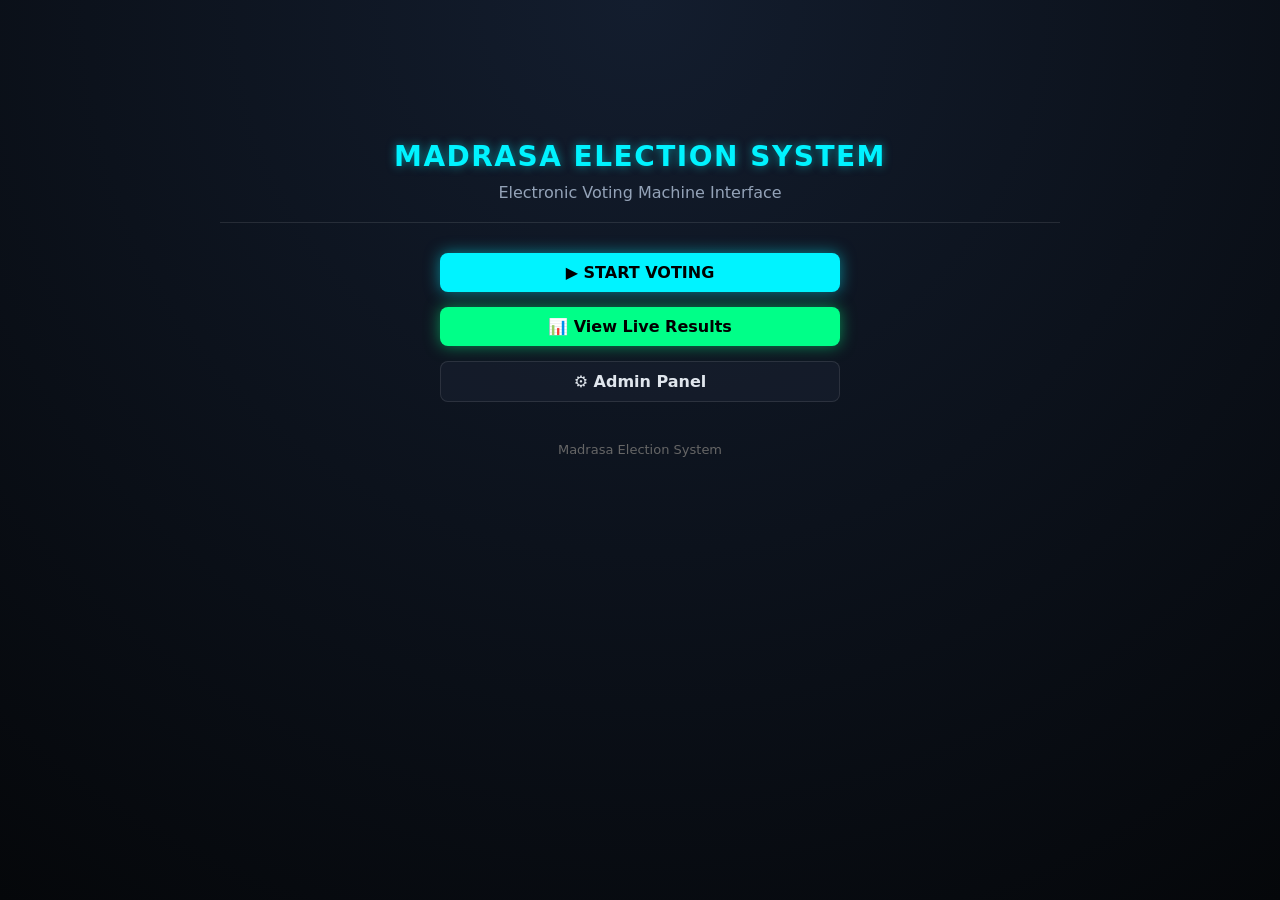
<file: index.html>
<!DOCTYPE html>
<html lang="en">
<head>
    <meta charset="UTF-8">
    <meta name="viewport" content="width=device-width, initial-scale=1.0">
    <title>Madrasah Election EVM System</title>
    <link rel="stylesheet" href="style.css">
</head>
<body>
    <div class="container" style="text-align: center; margin-top: 10vh;">
        <div class="header">
            <h1>Madrasa Election System</h1>
            <p style="color: var(--text-secondary); margin-top: 10px;">Electronic Voting Machine Interface</p>
        </div>
        
        <div class="home-menu">
            <a href="vote.html" class="btn btn-primary" style="text-transform: uppercase;">▶ Start Voting</a>
            <a href="result.html" class="btn btn-success">📊 View Live Results</a>
            <a href="admin.html" class="btn">⚙️ Admin Panel</a>
            <!-- <button onclick="toggleFullScreen()" class="btn" style="margin-top: 20px;">🔲 Toggle Kiosk Mode</button> -->
        </div>
        
        <div style="margin-top: 40px; color: #666; font-size: 13px;">
            Madrasa Election System
        </div>
    </div>

    <script src="script.js"></script>
</body>
</html>
</file>
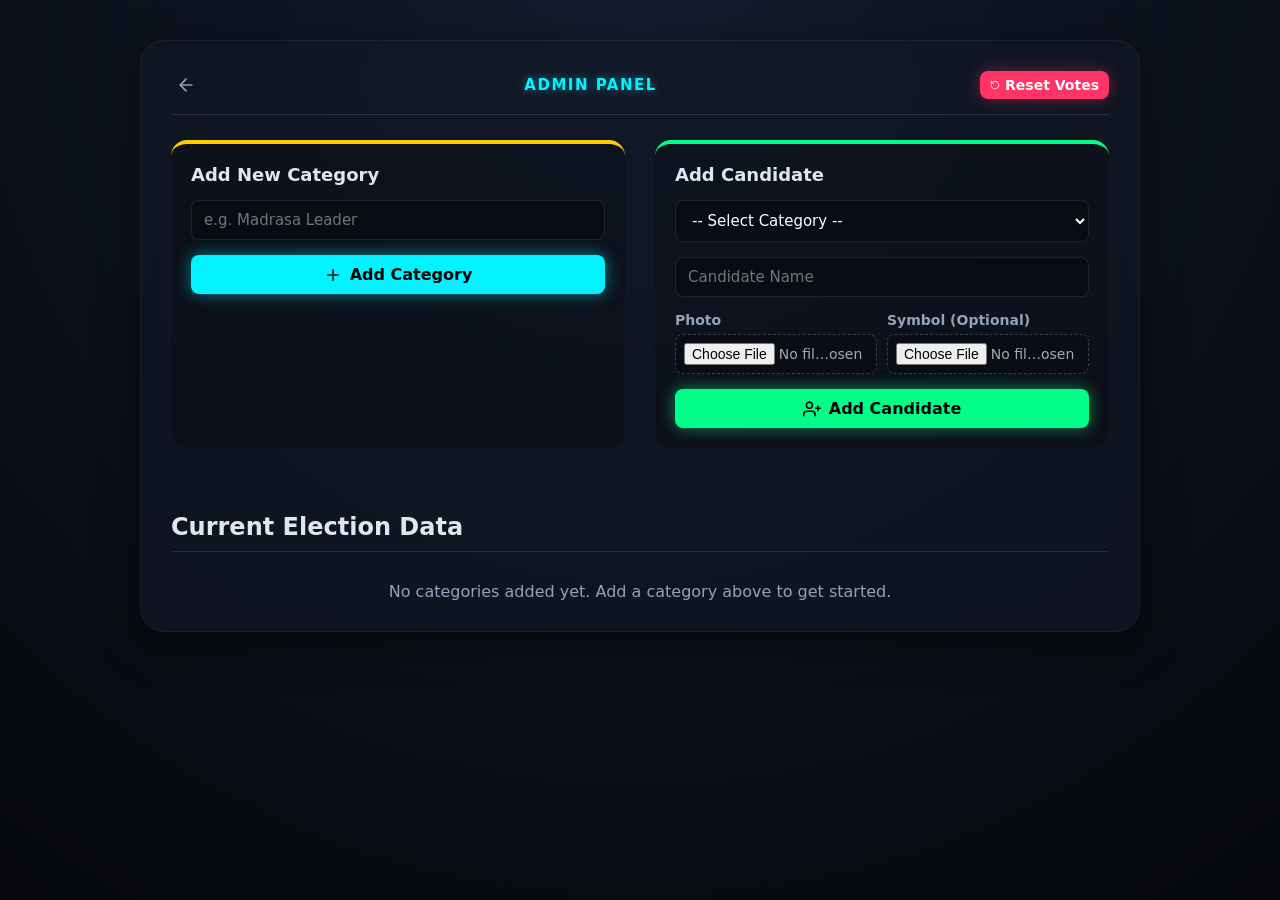
<file: admin.html>
<!DOCTYPE html>
<html lang="en">

<head>
    <meta charset="UTF-8">
    <meta name="viewport" content="width=device-width, initial-scale=1.0">
    <title>Admin Panel - Madrasah Election System</title>
    <link rel="stylesheet" href="style.css">
    <style>
        .admin-data-card {
            background: rgba(20, 25, 35, 0.4);
            border-radius: var(--radius-md);
            padding: 20px;
            margin-bottom: 25px;
            border: 1px solid rgba(255,255,255,0.05);
            border-top: 4px solid var(--primary-accent);
        }
        .admin-data-card .position-title {
            padding-bottom: 10px;
        }
        .action-btns {
            display: flex;
            gap: 8px;
        }
    </style>
</head>

<body>
    <div class="container glass-panel" style="max-width: 1000px;">
        <div class="top-bar">
            <a href="index.html" class="back-btn">
                <svg width="30" height="20" viewBox="0 0 24 24" fill="none" stroke="currentColor" stroke-width="2" stroke-linecap="round" stroke-linejoin="round"><path d="M19 12H5M12 19l-7-7 7-7"/></svg>
               
            </a>
            <h1 style="margin: 0; font-size: 15px;">Admin Panel</h1>
            <button onclick="resetAllVotes()" class="btn btn-danger btn-sm" style="display:flex; align-items:center; gap:5px;">
                <svg width="10" height="10" viewBox="0 0 24 24" fill="none" stroke="currentColor" stroke-width="2" stroke-linecap="round" stroke-linejoin="round"><path d="M3 12a9 9 0 1 0 9-9 9.75 9.75 0 0 0-6.74 2.74L3 8"/><path d="M3 3v5h5"/></svg>
                Reset Votes
            </button>
        </div>

        <div style="display: grid; grid-template-columns: 1fr 1fr; gap: 30px;">
            <!-- Add Position Form -->
            <div class="position-card" style="border-left: none; border-top: 4px solid var(--warning); background:rgba(0,0,0,0.2);">
                <h2 style="font-size: 18px; margin-bottom: 15px;">Add New Category</h2>
                <div class="form-group">
                    <input type="text" id="posTitle" class="form-control" placeholder="e.g. Madrasa Leader">
                </div>
                <button onclick="addPosition()" class="btn btn-primary" style="width: 100%;">
                    <svg width="18" height="18" viewBox="0 0 24 24" fill="none" stroke="currentColor" stroke-width="2" stroke-linecap="round" stroke-linejoin="round"><line x1="12" y1="5" x2="12" y2="19"></line><line x1="5" y1="12" x2="19" y2="12"></line></svg>
                    Add Category
                </button>
            </div>

            <!-- Add Candidate Form -->
            <div class="position-card" style="border-left: none; border-top: 4px solid var(--success); background:rgba(0,0,0,0.2);">
                <h2 style="font-size: 18px; margin-bottom: 15px;">Add Candidate</h2>
                <div class="form-group">
                    <select id="candPosition" class="form-select"></select>
                </div>
                <div class="form-group">
                    <input type="text" id="candName" class="form-control" placeholder="Candidate Name">
                </div>
                <div style="display: grid; grid-template-columns: 1fr 1fr; gap: 10px;">
                    <div class="form-group text-secondary" style="font-size: 12px;">
                        <label>Photo</label>
                        <input type="file" id="candPhoto" class="file-input" accept="image/*">
                    </div>
                    <div class="form-group text-secondary" style="font-size: 12px;">
                        <label>Symbol (Optional)</label>
                        <input type="file" id="candSymbol" class="file-input" accept="image/*">
                    </div>
                </div>
                <button onclick="addCandidate()" class="btn btn-success" style="width: 100%;">
                    <svg width="18" height="18" viewBox="0 0 24 24" fill="none" stroke="currentColor" stroke-width="2" stroke-linecap="round" stroke-linejoin="round"><path d="M16 21v-2a4 4 0 0 0-4-4H5a4 4 0 0 0-4 4v2"></path><circle cx="8.5" cy="7" r="4"></circle><line x1="20" y1="8" x2="20" y2="14"></line><line x1="23" y1="11" x2="17" y2="11"></line></svg>
                    Add Candidate
                </button>
            </div>
        </div>

        <div class="header" style="margin-top: 40px; text-align: left; padding-bottom: 10px;">
            <h2>Current Election Data</h2>
        </div>

        <div id="dataView"></div>
    </div>

    <!-- Modals -->
    <!-- Edit Category Modal -->
    <div id="editPosModal" class="modal-overlay">
        <div class="glass-card modal-content">
            <div class="modal-header">Edit Category</div>
            <input type="hidden" id="editPosId">
            <div class="form-group">
                <label>Category Title</label>
                <input type="text" id="editPosTitle" class="form-control">
            </div>
            <div class="modal-actions">
                <button class="btn" onclick="closeEditPosModal()">Cancel</button>
                <button class="btn btn-primary" onclick="saveEditPos()">Save Changes</button>
            </div>
        </div>
    </div>

    <!-- Edit Candidate Modal -->
    <div id="editCandModal" class="modal-overlay">
        <div class="glass-card modal-content">
            <div class="modal-header">Edit Candidate</div>
            <input type="hidden" id="editCandPosId">
            <input type="hidden" id="editCandId">
            <div class="form-group">
                <label>Candidate Name</label>
                <input type="text" id="editCandName" class="form-control">
            </div>
            <div class="form-group">
                <label>Update Photo (Leave empty to keep current)</label>
                <input type="file" id="editCandPhoto" class="file-input" accept="image/*">
            </div>
            <div class="form-group">
                <label>Update Symbol (Leave empty to keep current)</label>
                <input type="file" id="editCandSymbol" class="file-input" accept="image/*">
            </div>
            <div class="modal-actions">
                <button class="btn" onclick="closeEditCandModal()">Cancel</button>
                <button class="btn btn-primary" onclick="saveEditCand()" id="saveCandBtn">Save Changes</button>
            </div>
        </div>
    </div>

    <script src="script.js"></script>
    <script>
        // Admin UI Scripts
        function loadAdminUI() {
            const data = db.getData();

            // Populate Dropdown
            const select = document.getElementById('candPosition');
            select.innerHTML = '<option value="">-- Select Category --</option>';
            data.positions.forEach(pos => {
                select.innerHTML += `<option value="${pos.id}">${pos.title}</option>`;
            });

            // Render Data View
            const dataView = document.getElementById('dataView');
            dataView.innerHTML = '';

            if (data.positions.length === 0) {
                dataView.innerHTML = '<p style="color: var(--text-secondary); text-align: center; margin-top: 20px;">No categories added yet. Add a category above to get started.</p>';
            }

            data.positions.forEach(pos => {
                let html = `
                <div class="admin-data-card">
                    <div class="position-title">
                        <span><b style="color: var(--warning);">[Cat]</b> ${pos.title}</span>
                        <div class="action-btns">
                            <button onclick="openEditPosModal('${pos.id}', '${pos.title.replace(/'/g, "\\'")}')" title="Edit" class="btn-icon edit-icon">
                                <svg width="16" height="16" viewBox="0 0 24 24" fill="none" stroke="currentColor" stroke-width="2" stroke-linecap="round" stroke-linejoin="round"><path d="M11 4H4a2 2 0 0 0-2 2v14a2 2 0 0 0 2 2h14a2 2 0 0 0 2-2v-7"></path><path d="M18.5 2.5a2.121 2.121 0 0 1 3 3L12 15l-4 1 1-4 9.5-9.5z"></path></svg>
                            </button>
                            <button onclick="deletePosition('${pos.id}')" title="Delete" class="btn-icon del-icon">
                                <svg width="16" height="16" viewBox="0 0 24 24" fill="none" stroke="currentColor" stroke-width="2" stroke-linecap="round" stroke-linejoin="round"><polyline points="3 6 5 6 21 6"></polyline><path d="M19 6v14a2 2 0 0 1-2 2H7a2 2 0 0 1-2-2V6m3 0V4a2 2 0 0 1 2-2h4a2 2 0 0 1 2 2v2"></path></svg>
                            </button>
                        </div>
                    </div>
                    <div class="candidate-list">`;

                if (pos.candidates.length === 0) {
                    html += `<p style="color: #666; font-style: italic; font-size: 14px; margin-top: 10px;">No candidates added to this category.</p>`;
                } else {
                    pos.candidates.forEach(cand => {
                        html += `
                        <div class="candidate-row" style="padding: 8px 12px;">
                            <div style="width: 40px; height: 40px; border-radius: 50%; overflow: hidden; flex-shrink: 0; background: #333;">
                                ${cand.photo ? `<img src="${cand.photo}" style="width: 100%; height: 100%; object-fit: cover; object-position: center;">` : ``}
                            </div>
                            <div class="candidate-info" style="padding: 0 10px;">
                                <div style="font-size: 16px; font-weight: bold;">${cand.name}</div>
                                <div style="font-size: 12px; color: var(--text-secondary);">Votes: <span style="color: var(--success); font-weight: bold;">${cand.votes}</span></div>
                            </div>
                            <div class="action-btns">
                                <button onclick="openEditCandModal('${pos.id}', '${cand.id}', '${cand.name.replace(/'/g, "\\'")}')" title="Edit Candidate" class="btn-icon edit-icon">
                                    <svg width="14" height="14" viewBox="0 0 24 24" fill="none" stroke="currentColor" stroke-width="2" stroke-linecap="round" stroke-linejoin="round"><path d="M11 4H4a2 2 0 0 0-2 2v14a2 2 0 0 0 2 2h14a2 2 0 0 0 2-2v-7"></path><path d="M18.5 2.5a2.121 2.121 0 0 1 3 3L12 15l-4 1 1-4 9.5-9.5z"></path></svg>
                                </button>
                                <button onclick="deleteCandidate('${pos.id}', '${cand.id}')" title="Delete Candidate" class="btn-icon del-icon">
                                    <svg width="14" height="14" viewBox="0 0 24 24" fill="none" stroke="currentColor" stroke-width="2" stroke-linecap="round" stroke-linejoin="round"><polyline points="3 6 5 6 21 6"></polyline><path d="M19 6v14a2 2 0 0 1-2 2H7a2 2 0 0 1-2-2V6m3 0V4a2 2 0 0 1 2-2h4a2 2 0 0 1 2 2v2"></path></svg>
                                </button>
                            </div>
                        </div>`;
                    });
                }

                html += `</div></div>`;
                dataView.innerHTML += html;
            });
        }

        // Add
        function addPosition() {
            const input = document.getElementById('posTitle');
            const title = input.value.trim();
            if (!title) return alert("Enter a category title!");

            const data = db.getData();
            data.positions.push({
                id: db.generateId(),
                title: title,
                candidates: []
            });

            db.saveData(data);
            input.value = '';
            loadAdminUI();
        }

        async function addCandidate() {
            const posId = document.getElementById('candPosition').value;
            const name = document.getElementById('candName').value.trim();
            const photoInput = document.getElementById('candPhoto');
            const symbolInput = document.getElementById('candSymbol');

            if (!posId) return alert("Please select a category first!");
            if (!name) return alert("Please enter the candidate's name!");

            try {
                const photoBtn = document.querySelector('button[onclick="addCandidate()"]');
                photoBtn.innerHTML = "Processing...";
                photoBtn.disabled = true;

                const photo = photoInput.files.length > 0 ? await fileToBase64(photoInput.files[0]) : "";
                const symbol = symbolInput.files.length > 0 ? await fileToBase64(symbolInput.files[0]) : "";

                const data = db.getData();
                const pos = data.positions.find(p => p.id === posId);

                if (pos) {
                    pos.candidates.push({
                        id: db.generateId(),
                        name: name,
                        photo: photo,
                        symbol: symbol,
                        votes: 0
                    });
                    db.saveData(data);

                    // Reset Form
                    document.getElementById('candPosition').value = '';
                    document.getElementById('candName').value = '';
                    photoInput.value = '';
                    symbolInput.value = '';
                    loadAdminUI();
                }

                photoBtn.innerHTML = "Add Candidate";
                photoBtn.disabled = false;
            } catch (e) {
                console.error("Error base64 image conversion", e);
                alert("Failed to process image file. Ensure it is a valid image.");
                const photoBtn = document.querySelector('button[onclick="addCandidate()"]');
                photoBtn.innerHTML = "Add Candidate";
                photoBtn.disabled = false;
            }
        }

        // Edit Position
        function openEditPosModal(id, currentTitle) {
            document.getElementById('editPosId').value = id;
            document.getElementById('editPosTitle').value = currentTitle;
            document.getElementById('editPosModal').classList.add('active');
        }
        function closeEditPosModal() {
            document.getElementById('editPosModal').classList.remove('active');
        }
        function saveEditPos() {
            const id = document.getElementById('editPosId').value;
            const newTitle = document.getElementById('editPosTitle').value.trim();
            if(!newTitle) return alert("Title cannot be empty");

            const data = db.getData();
            const pos = data.positions.find(p => p.id === id);
            if(pos) {
                pos.title = newTitle;
                db.saveData(data);
                loadAdminUI();
                closeEditPosModal();
            }
        }

        // Edit Candidate
        function openEditCandModal(posId, candId, currentName) {
            document.getElementById('editCandPosId').value = posId;
            document.getElementById('editCandId').value = candId;
            document.getElementById('editCandName').value = currentName;
            document.getElementById('editCandPhoto').value = '';
            document.getElementById('editCandSymbol').value = '';
            document.getElementById('editCandModal').classList.add('active');
        }
        function closeEditCandModal() {
            document.getElementById('editCandModal').classList.remove('active');
        }
        async function saveEditCand() {
            const posId = document.getElementById('editCandPosId').value;
            const candId = document.getElementById('editCandId').value;
            const newName = document.getElementById('editCandName').value.trim();
            const photoInput = document.getElementById('editCandPhoto');
            const symbolInput = document.getElementById('editCandSymbol');

            if(!newName) return alert("Candidate Name cannot be empty");

            try {
                const btn = document.getElementById('saveCandBtn');
                btn.innerText = "Saving...";
                btn.disabled = true;

                const data = db.getData();
                const pos = data.positions.find(p => p.id === posId);
                const cand = pos ? pos.candidates.find(c => c.id === candId) : null;

                if (cand) {
                    cand.name = newName;
                    if(photoInput.files.length > 0) {
                        cand.photo = await fileToBase64(photoInput.files[0]);
                    }
                    if(symbolInput.files.length > 0) {
                        cand.symbol = await fileToBase64(symbolInput.files[0]);
                    }
                    db.saveData(data);
                    loadAdminUI();
                    closeEditCandModal();
                }

                btn.innerText = "Save Changes";
                btn.disabled = false;
            } catch (e) {
                console.error("Error", e);
                alert("Failed to process images.");
                const btn = document.getElementById('saveCandBtn');
                btn.innerText = "Save Changes";
                btn.disabled = false;
            }
        }

        // Deletes
        function deletePosition(posId) {
            if (!confirm("Are you sure you want to completely delete this category and all its candidates?")) return;
            const data = db.getData();
            data.positions = data.positions.filter(p => p.id !== posId);
            db.saveData(data);
            loadAdminUI();
        }

        function deleteCandidate(posId, candId) {
            if (!confirm("Remove this candidate?")) return;
            const data = db.getData();
            const pos = data.positions.find(p => p.id === posId);
            if (pos) {
                pos.candidates = pos.candidates.filter(c => c.id !== candId);
                db.saveData(data);
                loadAdminUI();
            }
        }

        function resetAllVotes() {
            if (!confirm("⚠️ WARNING: This will reset ALL votes to ZERO! Are you absolutely sure?")) return;
            const data = db.getData();
            let count = 0;
            data.positions.forEach(pos => {
                pos.candidates.forEach(cand => {
                    cand.votes = 0;
                    count++;
                });
            });
            db.saveData(data);
            alert(`Successfully reset votes for ${count} candidates.`);
            loadAdminUI();
        }

        // Add responsiveness to grid layout via CSS injected dynamically
        const style = document.createElement('style');
        style.innerHTML = `
            @media (max-width: 768px) {
                .container > div[style*="grid-template-columns: 1fr 1fr;"] {
                    grid-template-columns: 1fr !important;
                }
            }
        `;
        document.head.appendChild(style);

        // Init
        document.addEventListener('DOMContentLoaded', loadAdminUI);
    </script>
</body>

</html>
</file>
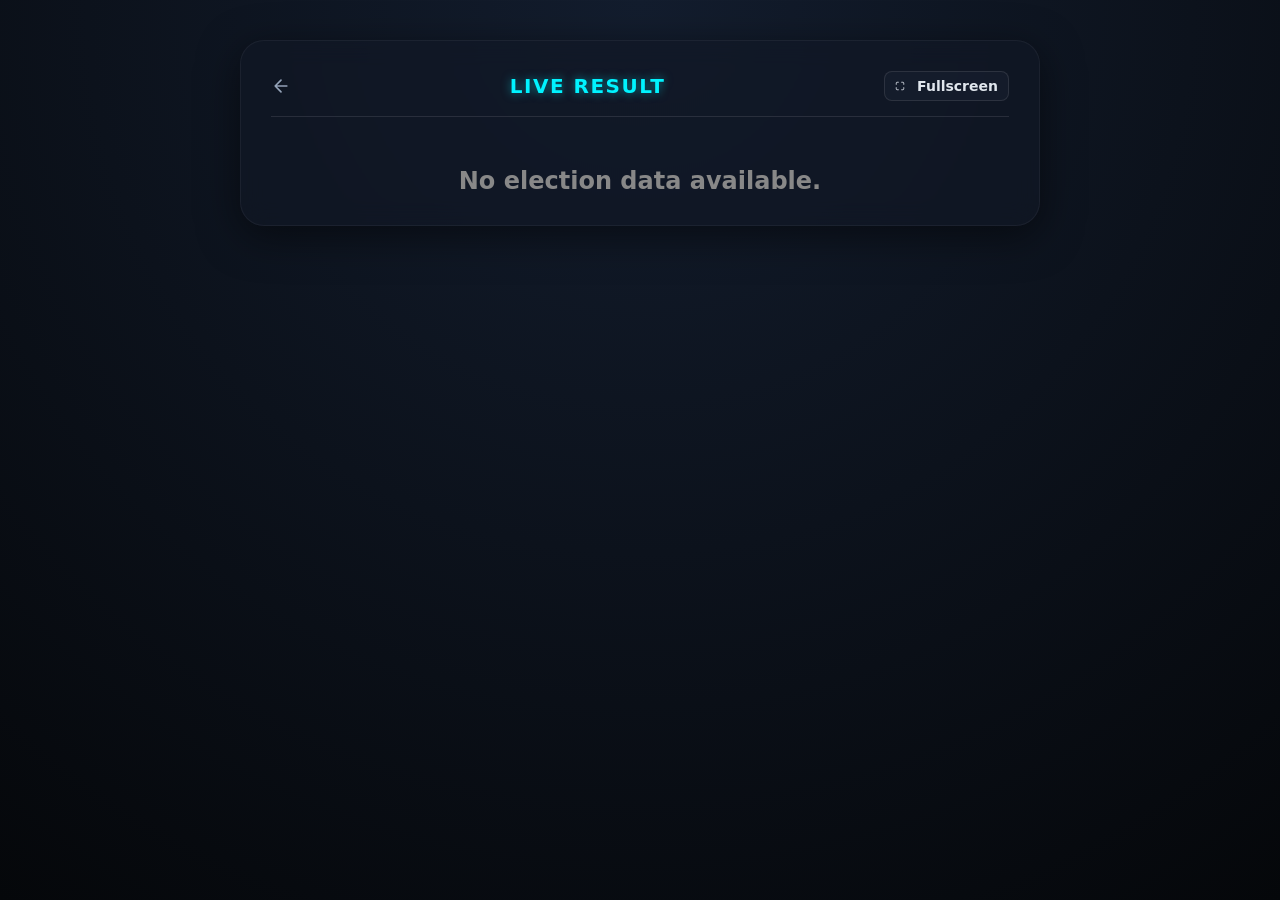
<file: result.html>
<!DOCTYPE html>
<html lang="en">

<head>
    <meta charset="UTF-8">
    <meta name="viewport" content="width=device-width, initial-scale=1.0">
    <title>Live Election Results</title>
    <link rel="stylesheet" href="style.css">
</head>

<body>
    <div class="container glass-panel" style="max-width: 800px;">
        <div class="top-bar">
            <a href="index.html" class="back-btn">
                <svg width="20" height="20" viewBox="0 0 24 24" fill="none" stroke="currentColor" stroke-width="2" stroke-linecap="round" stroke-linejoin="round"><path d="M19 12H5M12 19l-7-7 7-7"/></svg>
                
            </a>
            <h1 style="margin: 0; font-size: 20px;"> LIVE RESULT</h1>
            <button onclick="toggleFullScreen()" class="btn btn-sm">
                 <svg width="10" height="10" viewBox="0 0 24 24" fill="none" stroke="currentColor" stroke-width="2" stroke-linecap="round" stroke-linejoin="round" style="margin-right:4px;"><path d="M8 3H5a2 2 0 0 0-2 2v3m18 0V5a2 2 0 0 0-2-2h-3m0 18h3a2 2 0 0 0 2-2v-3M3 16v3a2 2 0 0 0 2 2h3"/></svg>
                Fullscreen
            </button>
        </div>

        <div id="resultsContainer">
            <!-- Results rendered here -->
        </div>
    </div>

    <script src="script.js"></script>
    <script>
        function loadResults() {
            const data = db.getData();
            const container = document.getElementById('resultsContainer');

            if (data.positions.length === 0) {
                container.innerHTML = '<div style="text-align:center; color:#888; margin-top: 50px;"><h2>No election data available.</h2></div>';
                return;
            }

            let html = '';

            data.positions.forEach(pos => {
                const maxVotes = pos.candidates.length > 0 ? Math.max(...pos.candidates.map(c => c.votes)) : 0;
                const totalVotes = pos.candidates.reduce((sum, c) => sum + c.votes, 0);

                html += `
                <div class="result-card glass-card">
                    <div class="position-title">
                        <span>${pos.title}</span>
                        ${totalVotes > 0 ? `<span class="winner-badge" style="margin:0;">🏆 Top Leading: ${pos.candidates.find(c => c.votes === maxVotes)?.name || 'Tie'}</span>` : ''}
                    </div>
                `;

                if (pos.candidates.length === 0) {
                    html += `<p style="color: #666; text-align: center;">No candidates.</p>`;
                } else {
                    // Sort candidates by votes (descending)
                    const sortedCandidates = [...pos.candidates].sort((a, b) => b.votes - a.votes);

                    sortedCandidates.forEach(cand => {
                        const isWinner = totalVotes > 0 && cand.votes === maxVotes;
                        const percentage = totalVotes > 0 ? ((cand.votes / totalVotes) * 100).toFixed(1) : 0;

                        html += `
                        <div class="result-candidate-row ${isWinner ? 'is-winner' : ''}">
                            <div class="result-avatar">
                                ${cand.photo ? `<img src="${cand.photo}" class="result-avatar-img">` : ``}
                            </div>
                            <div class="result-candidate-info">
                                <div style="display: flex; justify-content: space-between; align-items: baseline;">
                                    <div style="font-size: 18px; font-weight: bold;">
                                        ${cand.name}
                                        ${isWinner ? '<span class="winner-badge">🏆 Leading</span>' : ''}
                                    </div>
                                    <div style="font-size: 14px; color: var(--text-secondary);">${percentage}%</div>
                                </div>
                                <div class="progress-track">
                                    <div class="progress-fill ${isWinner ? 'winner' : ''}" style="width: ${percentage}%"></div>
                                </div>
                            </div>
                            <div class="vote-count">
                                ${cand.votes}
                            </div>
                        </div>
                        `;
                    });
                }

                html += `</div>`;
            });

            container.innerHTML = html;
        }

        // Initial Load
        document.addEventListener('DOMContentLoaded', () => {
            loadResults();
            // Auto-refresh every 1 second
            setInterval(loadResults, 1000);
        });
    </script>
</body>

</html>
</file>
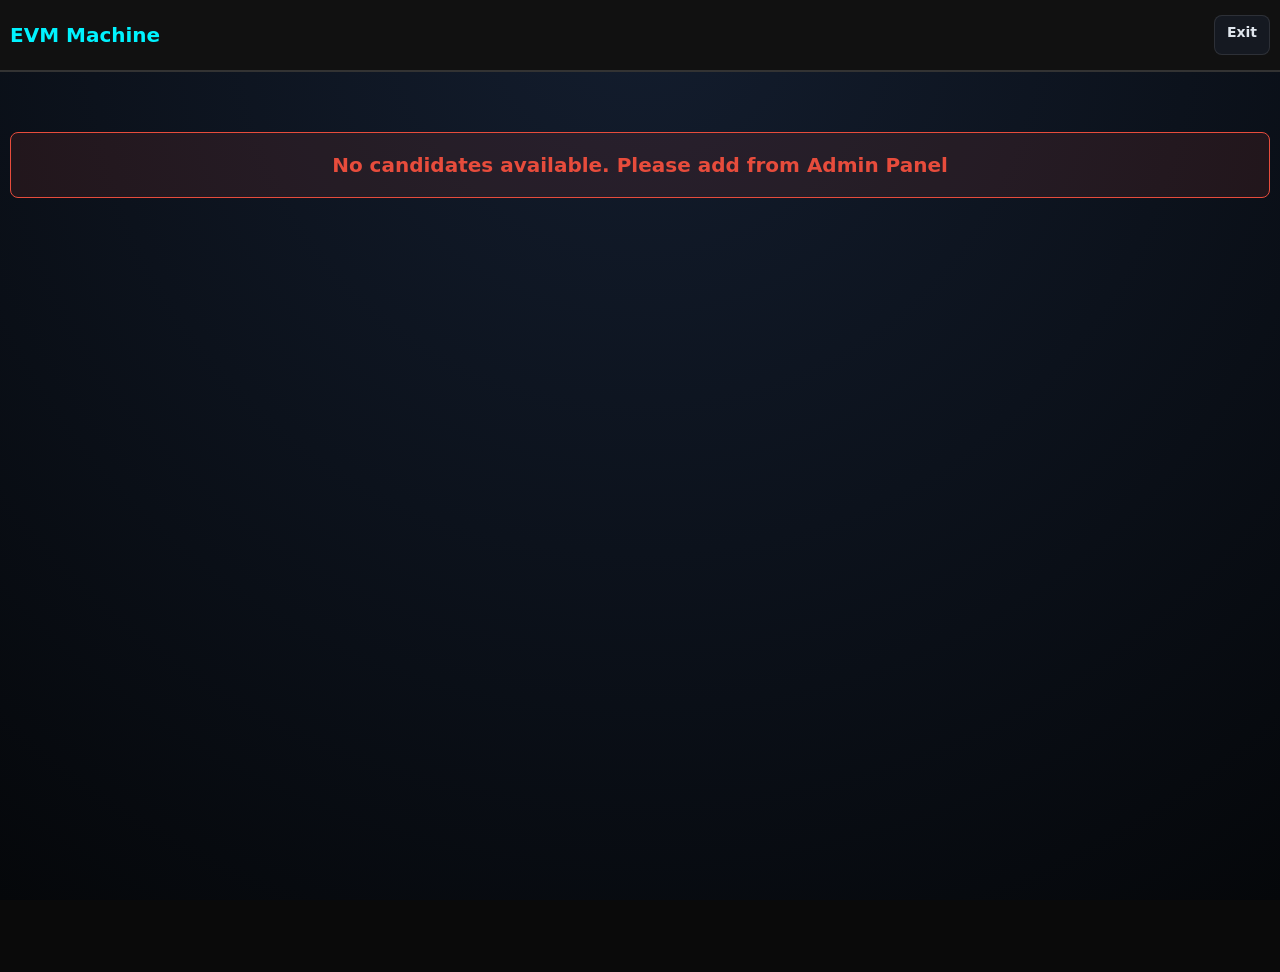
<file: vote.html>
<!DOCTYPE html>
<html lang="en">

<head>
    <meta charset="UTF-8">
    <meta name="viewport" content="width=device-width, initial-scale=1.0">
    <title>Voting Machine - Madrasah Election</title>
    <link rel="stylesheet" href="style.css">
    <style>
        body {
            background-color: #0a0a0a;
            margin: 0;
            padding: 0;
            display: block;
            width: 100%;
        }

        .evm-container {
            width: 100%;
            max-width: 100%;
            min-height: 100vh;
            padding: 10px;
            box-sizing: border-box;
            padding-bottom: 50px;
        }

        .vote-card {
            background: #d9d9d9;
            border-radius: 8px;
            padding: 5px;
            margin-bottom: 30px;
            border: 4px solid #333;
            box-shadow: 0 10px 20px rgba(0, 0, 0, 0.5);
            width: 100%;
            box-sizing: border-box;
        }

        .vote-card-inner {
            background: #e0e0e0;
            border-radius: 4px;
            padding: 10px;
            border: 2px solid #999;
            width: 100%;
            box-sizing: border-box;
            overflow: hidden;
            /* Removed horizontal scroll! */
        }

        .position-badge {
            background: #111;
            color: #fff;
            padding: 10px 15px;
            font-size: 18px;
            font-weight: bold;
            margin: -10px -10px 10px -10px;
            border-bottom: 3px solid #666;
            display: flex;
            justify-content: space-between;
            align-items: center;
        }

        /* Forces the row to never stack or wrap */
        .candidate-evm-row {
            display: flex;
            align-items: center;
            justify-content: space-between;
            background: #f0f0f0;
            border: 1px solid #ccc;
            margin-bottom: 6px;
            padding: 8px;
            box-shadow: inset 0 1px 3px rgba(0, 0, 0, 0.1);
            color: #111;
            flex-wrap: nowrap;
            transition: background 0.2s, border-color 0.2s;
            gap: 10px;
            width: 100%;
            box-sizing: border-box;
        }

        .candidate-evm-row.voted {
            background: #d4edda;
            border-color: #c3e6cb;
        }

        .cand-part-photo {
            display: flex;
            justify-content: center;
            flex-shrink: 0;
            width: 60px;
            height: 60px;
            overflow: hidden;
            border-radius: 4px;
            border: 3px solid #555;
            background: #fff;
        }

        .cand-part-photo img {
            width: 100%;
            height: 100%;
            object-fit: cover;
            object-position: center;
            aspect-ratio: 1 / 1;
        }

        .cand-part-info {
            flex: 1;
            /* Flexible width */
            min-width: 0;
            /* Important for flex truncation! */
            display: flex;
            align-items: center;
            border-right: 2px solid #ccc;
            height: 60px;
            padding: 0 10px;
        }

        .cand-part-name {
            font-size: 20px;
            font-weight: bold;
            text-transform: uppercase;
            white-space: nowrap;
            overflow: hidden;
            text-overflow: ellipsis;
            /* Allows truncation */
            flex: 1;
        }

        .cand-part-symbol {
            flex-shrink: 0;
            display: flex;
            align-items: center;
            width: 35px;
            height: 35px;
            margin-left: 10px;
            overflow: hidden;
        }

        .cand-part-symbol img {
            width: 100%;
            height: 100%;
            object-fit: cover;
            object-position: center;
        }

        .cand-part-indicator {
            display: flex;
            justify-content: center;
            align-items: center;
            flex-shrink: 0;
            padding: 0 10px;
            width: 40px;
        }

        .evm-btn-part {
            flex-shrink: 0;
        }

        /* Touch-friendly sizing */
        .evm-btn {
            background: #1976D2;
            border: 2px solid #0D47A1;
            border-radius: 6px;
            width: 65px;
            height: 45px;
            cursor: pointer;
            box-shadow:
                inset 0 2px 4px rgba(255, 255, 255, 0.4),
                inset 0 -2px 4px rgba(0, 0, 0, 0.2),
                0 4px 0 #0D47A1,
                0 6px 8px rgba(0, 0, 0, 0.5);
            position: relative;
            outline: none;
            transition: transform 0.1s, box-shadow 0.1s;
            overflow: hidden;
            display: block;
            flex-shrink: 0;
            /* Important */
        }

        .evm-btn:active {
            transform: translateY(4px);
            box-shadow:
                inset 0 2px 4px rgba(255, 255, 255, 0.4),
                inset 0 -2px 4px rgba(0, 0, 0, 0.2),
                0 0px 0 #0D47A1,
                0 2px 4px rgba(0, 0, 0, 0.5);
        }

        .evm-btn::after {
            content: '';
            position: absolute;
            top: 50%;
            left: 50%;
            width: 15px;
            height: 15px;
            background: rgba(255, 255, 255, 0.6);
            opacity: 0;
            border-radius: 50%;
            transform: translate(-50%, -50%);
            transition: width 0.3s, height 0.3s, opacity 0.3s;
        }

        .evm-btn:active::after {
            width: 120px;
            height: 120px;
            opacity: 1;
            transition: 0s;
        }

        #dim-overlay {
            display: none;
            position: fixed;
            top: 0;
            left: 0;
            width: 100%;
            height: 100%;
            background: rgba(0, 0, 0, 0.9);
            z-index: 9999;
            justify-content: center;
            align-items: center;
            flex-direction: column;
        }

        .lock-msg {
            color: #4CAF50;
            font-size: 32px;
            font-weight: bold;
            letter-spacing: 1px;
            text-transform: uppercase;
            text-shadow: 0 0 10px rgba(76, 175, 80, 0.5);
            text-align: center;
            padding: 0 20px;
        }

        .lock-sub {
            color: #ddd;
            margin-top: 15px;
            font-size: 16px;
            text-align: center;
        }

        #finishBlock {
            display: none;
            text-align: center;
            padding: 30px 10px 80px 10px;
            width: 100%;
            box-sizing: border-box;
        }

        .btn-finish {
            background: #27ae60;
            color: #fff;
            border: none;
            border-radius: 8px;
            font-size: 20px;
            font-weight: bold;
            text-transform: uppercase;
            padding: 15px 30px;
            box-shadow: 0 6px 12px rgba(46, 204, 113, 0.4);
            cursor: pointer;
            transition: all 0.2s;
            width: 100%;
            max-width: 400px;
            white-space: nowrap;
        }

        .btn-finish:active {
            transform: translateY(4px);
            box-shadow: 0 2px 4px rgba(46, 204, 113, 0.4);
        }

        /* Mobile specific fixes to scale down proportionally into one row! */
        @media (max-width: 600px) {
            .candidate-evm-row {
                padding: 4px !important;
                gap: 4px !important;
            }

            .cand-part-photo {
                width: 40px !important;
                height: 40px !important;
                border-width: 1px !important;
            }

            .cand-part-photo img {
                width: 100% !important;
                height: 100% !important;
            }

            .cand-part-info {
                height: 40px !important;
                padding: 0 4px !important;
                border-right-width: 1px !important;
            }

            .cand-part-name {
                font-size: 14px !important;
            }

            .cand-part-symbol {
                width: 20px !important;
                height: 20px !important;
                margin-left: 4px !important;
            }
            .cand-part-symbol img {
                width: 100% !important;
                height: 100% !important;
            }

            .cand-part-indicator {
                padding: 0 !important;
                width: 20px !important;
            }

            /* Explicitly ensuring LED stays relative and in flow */
            .led-indicator {
                position: relative !important;
                right: auto !important;
                top: auto !important;
                width: 16px !important;
                height: 16px !important;
                margin: 0 !important;
            }

            .evm-btn-part {
                padding-left: 2px !important;
                padding-right: 2px !important;
            }

            .evm-btn {
                width: 45px !important;
                height: 35px !important;
                border-width: 1px !important;
            }

            .position-badge {
                font-size: 14px !important;
                padding: 6px 10px !important;
                margin: -10px -10px 10px -10px !important;
            }
        }
    </style>
</head>

<body>

    <div id="dim-overlay">
        <div class="lock-msg" id="lock-msg-text">Vote Verified ✔</div>
        <div class="lock-sub">Please wait for system reset...</div>
    </div>

    <!-- 3. Fullscreen layout header -->
    <div
        style="width: 100%; display: flex; justify-content: space-between; align-items: center; padding: 15px 10px; background: #111; border-bottom: 2px solid #333; position: sticky; top: 0; z-index: 100; box-sizing: border-box;">
        <h2 style="color: var(--primary-accent); margin: 0; font-size: 20px; white-space: nowrap;">EVM Machine</h2>
        <div style="white-space: nowrap;">
            <a href="index.html" class="btn"
                style="padding: 8px 12px; min-height: 40px; font-size: 14px; display: inline-block;">Exit</a>
            <!-- <button onclick="toggleFullScreen()" class="btn"
                style="padding: 8px 12px; min-height: 40px; font-size: 14px; margin-left: 5px;">Fullscreen</button> -->
        </div>
    </div>

    <!-- 1. Remove fixed width -->
    <div class="evm-container" id="evmContainer">
        <!-- Dynamically rendered EVM goes here -->
    </div>

    <div id="finishBlock">
        <button class="btn-finish" onclick="submitAllVotes()">Finish Voting ✔</button>
    </div>

    <script src="script.js"></script>
    <script>
        const audioCtx = new (window.AudioContext || window.webkitAudioContext)();

        function playBeep() {
            if (audioCtx.state === 'suspended') audioCtx.resume();
            const oscillator = audioCtx.createOscillator();
            const gainNode = audioCtx.createGain();
            oscillator.type = 'square';
            oscillator.frequency.setValueAtTime(1200, audioCtx.currentTime);
            gainNode.gain.setValueAtTime(0.3, audioCtx.currentTime);
            gainNode.gain.exponentialRampToValueAtTime(0.01, audioCtx.currentTime + 0.15);
            oscillator.connect(gainNode);
            gainNode.connect(audioCtx.destination);
            oscillator.start();
            oscillator.stop(audioCtx.currentTime + 0.15);
        }

        function playFinishBeep() {
            if (audioCtx.state === 'suspended') audioCtx.resume();
            const oscillator = audioCtx.createOscillator();
            const gainNode = audioCtx.createGain();
            oscillator.type = 'square';
            oscillator.frequency.setValueAtTime(1200, audioCtx.currentTime);
            gainNode.gain.setValueAtTime(0.4, audioCtx.currentTime);
            gainNode.gain.exponentialRampToValueAtTime(0.01, audioCtx.currentTime + 1.5);
            oscillator.connect(gainNode);
            gainNode.connect(audioCtx.destination);
            oscillator.start();
            oscillator.stop(audioCtx.currentTime + 1.5);
        }

        let isSystemLocked = false;
        let currentSelections = {};
        let totalActivePositions = 0;

        function loadEVMUI() {
            const data = db.getData();
            const container = document.getElementById('evmContainer');
            container.innerHTML = '';

            // Safe parsing with optional chaining
            const positions = data?.positions || [];
            const activePositions = positions.filter(p => p?.candidates?.length > 0);
            totalActivePositions = activePositions.length;

            if (totalActivePositions === 0) {
                container.innerHTML = '<div style="text-align:center; margin-top: 50px; border: 1px solid #e74c3c; padding: 20px; background: rgba(231,76,60,0.1); border-radius: 8px;"><h2 style="color:#e74c3c; margin:0; font-size: 20px;">No candidates available. Please add from Admin Panel</h2></div>';
                return;
            }

            positions.forEach(pos => {
                if (!pos?.candidates || pos.candidates.length === 0) return;

                let html = `
                <div class="vote-card" id="posBox-${pos.id}">
                    <div class="vote-card-inner">
                        <div class="position-badge">
                            <span>${pos.title}</span>
                        </div>
                `;

                pos.candidates.forEach(cand => {
                    html += `
                        <div class="candidate-evm-row" id="row-${pos.id}-${cand.id}">
                            <div class="cand-part-photo">
                                ${cand.photo ? `<img src="${cand.photo}" alt="Candidate Photo">` : `<div style="width:100%; height:100%; background:#444;"></div>`}
                            </div>
                            <div class="cand-part-info">
                                <span class="cand-part-name">${cand.name}</span>
                                ${cand.symbol ? `<span class="cand-part-symbol"><img src="${cand.symbol}" alt="Symbol"></span>` : ''}
                            </div>
                            <div class="cand-part-indicator">
                                <div class="led-indicator" id="led-${pos.id}-${cand.id}"></div>
                            </div>
                            <div class="evm-btn-part">
                                <button class="evm-btn" id="btn-${pos.id}-${cand.id}" 
                                        onclick="castVote('${pos.id}', '${cand.id}')"></button>
                            </div>
                        </div>
                    `;
                });

                html += `
                    </div>
                </div>
                `;
                container.innerHTML += html;
            });
        }

        function castVote(posId, candId) {
            if (isSystemLocked) return;

            playBeep();
            currentSelections[posId] = candId;

            document.querySelectorAll(`[id^='led-${posId}-']`).forEach(led => led.classList.remove('on'));
            document.getElementById(`led-${posId}-${candId}`).classList.add('on');

            document.querySelectorAll(`[id^='row-${posId}-']`).forEach(row => row.classList.remove('voted'));
            document.getElementById(`row-${posId}-${candId}`).classList.add('voted');

            if (Object.keys(currentSelections).length === totalActivePositions && totalActivePositions > 0) {
                document.getElementById('finishBlock').style.display = 'block';
                window.scrollTo({
                    top: document.body.scrollHeight,
                    behavior: 'smooth'
                });
            }
        }

        function submitAllVotes() {
            if (isSystemLocked) return;
            if (Object.keys(currentSelections).length !== totalActivePositions) {
                alert("Please select exactly one candidate per position before finishing.");
                return;
            }

            isSystemLocked = true;
            playFinishBeep();

            const data = db.getData();
            for (const posId in currentSelections) {
                const candId = currentSelections[posId];
                const pos = data.positions.find(p => p.id === posId);
                if (pos) {
                    const cand = pos.candidates.find(c => c.id === candId);
                    if (cand) cand.votes++;
                }
            }
            db.saveData(data);

            const overlay = document.getElementById('dim-overlay');
            overlay.style.display = 'flex';

            setTimeout(() => {
                overlay.style.display = 'none';

                document.querySelectorAll('.led-indicator').forEach(led => led.classList.remove('on'));
                document.querySelectorAll('.candidate-evm-row').forEach(row => row.classList.remove('voted'));

                document.getElementById('finishBlock').style.display = 'none';

                currentSelections = {};
                isSystemLocked = false;

                window.scrollTo({
                    top: 0,
                    behavior: 'smooth'
                });
            }, 5000);
        }

        document.addEventListener('DOMContentLoaded', loadEVMUI);
    </script>
</body>

</html>
</file>
<file: style.css>
:root {
  --bg-dark: #05070a;
  --panel-bg: rgba(18, 24, 38, 0.65);
  --card-bg: rgba(26, 35, 50, 0.5);
  --text-primary: #e0e6ed;
  --text-secondary: #94a3b8;
  
  --primary-accent: #00f3ff;
  --primary-glow: rgba(0, 243, 255, 0.5);
  
  --success: #00ff88;
  --success-glow: rgba(0, 255, 136, 0.5);
  
  --danger: #ff3366;
  --warning: #ffcc00;
  
  --led-off: #333333;
  --led-on: #ff3b30;
  --led-glow: rgba(255, 59, 48, 0.7);

  --font-main: 'Inter', 'Segoe UI', system-ui, -apple-system, sans-serif;
  --radius-sm: 8px;
  --radius-md: 16px;
  --radius-lg: 24px;
}

* {
  box-sizing: border-box;
  margin: 0;
  padding: 0;
  font-family: var(--font-main);
  user-select: none; /* Prevents text selection in Kiosk */
}

body {
  background: radial-gradient(circle at center top, #131d2e 0%, #05070a 100%);
  color: var(--text-primary);
  display: flex;
  flex-direction: column;
  align-items: center;
  min-height: 100vh;
  padding: 20px;
  background-attachment: fixed;
}

/* Glassmorphism Classes */
.glass-panel {
  background: var(--panel-bg);
  backdrop-filter: blur(12px);
  -webkit-backdrop-filter: blur(12px);
  border: 1px solid rgba(255, 255, 255, 0.05);
  box-shadow: 0 10px 40px rgba(0, 0, 0, 0.5);
}

.glass-card {
  background: var(--card-bg);
  backdrop-filter: blur(10px);
  -webkit-backdrop-filter: blur(10px);
  border: 1px solid rgba(255, 255, 255, 0.08);
  box-shadow: 0 8px 32px rgba(0, 0, 0, 0.3);
}

/* Base Container */
.container {
  width: 100%;
  max-width: 900px;
  border-radius: var(--radius-lg);
  padding: 30px;
  margin-top: 20px;
}

.header {
  text-align: center;
  margin-bottom: 30px;
  border-bottom: 1px solid rgba(255, 255, 255, 0.1);
  padding-bottom: 20px;
}

h1 {
  font-size: 28px;
  letter-spacing: 1.5px;
  text-transform: uppercase;
  color: var(--primary-accent);
  text-shadow: 0 0 10px var(--primary-glow);
}

/* Home Page Specific */
.home-menu {
  display: flex;
  flex-direction: column;
  gap: 15px;
  max-width: 400px;
  margin: 0 auto;
}

/* Common Buttons */
.btn {
  background: var(--card-bg);
  color: var(--text-primary);
  border: 1px solid rgba(255,255,255,0.1);
  padding: 10px 15px;
  border-radius: var(--radius-sm);
  font-size: 16px;
  cursor: pointer;
  transition: all 0.3s ease;
  display: inline-flex;
  justify-content: center;
  align-items: center;
  text-decoration: none;
  font-weight: 600;
  gap: 8px;
}

.btn:hover {
  background: rgba(255,255,255,0.1);
  border-color: rgba(255,255,255,0.3);
}

.btn-primary {
  background: var(--primary-accent);
  color: #000;
  border: none;
  box-shadow: 0 0 15px var(--primary-glow);
}
.btn-primary:hover {
  background: #00d0eb;
  box-shadow: 0 0 25px var(--primary-glow);
}

.btn-success { background: var(--success); color: #000; border: none; box-shadow: 0 0 15px var(--success-glow); }
.btn-success:hover { background: #00da75; box-shadow: 0 0 25px var(--success-glow); }
.btn-danger { background: var(--danger); color: white; border: none; box-shadow: 0 0 15px rgba(255, 51, 102, 0.4); }
.btn-danger:hover { background: #e62050; }
.btn-disabled { opacity: 0.5; pointer-events: none; }

/* Small Button (Icons) */
.btn-sm {
  padding: 6px 10px;
  font-size: 14px;
  min-height: auto;
  border-radius: var(--radius-sm);
}
.btn-icon {
  padding: 6px 10px;
  display: inline-flex;
  align-items: center;
  justify-content: center;
  border-radius: var(--radius-sm);
  background: rgba(255,255,255,0.05);
  border: 1px solid rgba(255,255,255,0.1);
  color: var(--text-secondary);
  cursor: pointer;
  transition: all 0.2s ease;
  font-size: 14px;
  gap: 5px;
}
.btn-icon:hover {
  background: rgba(255,255,255,0.1);
  color: white;
}
.btn-icon.edit-icon:hover { color: var(--primary-accent); border-color: var(--primary-accent); }
.btn-icon.del-icon:hover { color: var(--danger); border-color: var(--danger); }

/* Top Bar */
.top-bar {
  display: flex;
  justify-content: space-between;
  align-items: center;
  margin-bottom: 25px;
  padding-bottom: 15px;
  border-bottom: 1px solid rgba(255,255,255,0.1);
}
.back-btn {
  color: var(--text-secondary);
  text-decoration: none;
  font-size: 16px;
  display: flex;
  align-items: center;
  gap: 8px;
  transition: color 0.3s;
}
.back-btn:hover { color: var(--primary-accent); text-shadow: 0 0 8px var(--primary-glow); }

/* EVM Voting Page Specific */
.position-card {
  border-radius: var(--radius-md);
  padding: 20px;
  margin-bottom: 25px;
  border-left: 4px solid var(--primary-accent);
}
.position-title {
  font-size: 20px;
  margin-bottom: 15px;
  color: var(--text-primary);
  border-bottom: 1px solid rgba(255,255,255,0.1);
  padding-bottom: 10px;
  display: flex;
  justify-content: space-between;
  align-items: center;
  font-weight: bold;
}
.candidate-row {
  display: flex;
  align-items: center;
  background: rgba(0,0,0,0.2);
  padding: 12px;
  border-radius: var(--radius-sm);
  margin-bottom: 12px;
  border: 1px solid rgba(255,255,255,0.05);
  transition: border 0.3s ease, background 0.3s;
}
.candidate-row.selected {
  border-color: var(--led-on);
  background: rgba(255, 59, 48, 0.1);
}
.candidate-photo {
  width: 60px;
  height: 60px;
  border-radius: 50%;
  object-fit: cover;
  background-color: #222;
  border: 2px solid rgba(255,255,255,0.1);
}
.candidate-info {
  flex-grow: 1;
  padding: 0 15px;
  display: flex;
  flex-direction: column;
}
.candidate-name {
  font-size: 18px;
  font-weight: bold;
}
.candidate-symbol {
  width: 35px;
  height: 35px;
  object-fit: contain;
  margin-top: 5px;
}

/* EVM specific styles keeping unchanged logic */
.led-indicator {
  width: 24px;
  height: 24px;
  border-radius: 50%;
  background-color: var(--led-off);
  box-shadow: inset 0 2px 4px rgba(0,0,0,0.5);
  margin-right: 15px;
  border: 2px solid #111;
  transition: all 0.2s ease;
}
.led-indicator.on {
  background-color: var(--led-on);
  box-shadow: 0 0 15px var(--led-glow), inset 0 2px 4px rgba(255,255,255,0.4);
}
.vote-btn {
  background: linear-gradient(to bottom, #3a4b66, #1f2a3a);
  border: 2px solid #111;
  color: white;
  min-width: 100px;
  height: 50px;
  border-radius: var(--radius-sm);
  font-size: 18px;
  font-weight: bold;
  cursor: pointer;
  box-shadow: 0 4px 6px rgba(0,0,0,0.4);
  transition: transform 0.1s, filter 0.2s;
  text-transform: uppercase;
}
.vote-btn:active:not(:disabled) {
  transform: translateY(4px);
  box-shadow: 0 0px 2px rgba(0,0,0,0.4);
}
.vote-btn:disabled {
  filter: grayscale(1);
  opacity: 0.4;
  cursor: not-allowed;
  transform: none;
}
.voted-stamp {
  color: var(--success);
  font-weight: bold;
  font-size: 16px;
  text-shadow: 0 0 8px var(--success-glow);
}

/* Forms (Admin) */
.form-group {
  margin-bottom: 15px;
}
.form-group label {
  display: block;
  margin-bottom: 6px;
  font-weight: 600;
  color: var(--text-secondary);
  font-size: 14px;
}
.form-control, .form-select {
  width: 100%;
  padding: 10px 12px;
  background: rgba(0,0,0,0.3);
  border: 1px solid rgba(255,255,255,0.1);
  color: white;
  border-radius: var(--radius-sm);
  font-size: 15px;
  transition: border-color 0.3s;
}
.form-control:focus, .form-select:focus {
  outline: none;
  border-color: var(--primary-accent);
  box-shadow: 0 0 10px rgba(0, 243, 255, 0.2);
}
.file-input {
  background: rgba(0,0,0,0.2);
  padding: 8px;
  border-radius: var(--radius-sm);
  border: 1px dashed rgba(255,255,255,0.2);
  width: 100%;
  color: #aaa;
  font-size: 14px;
}

/* Results Customization */
.result-card {
  border-radius: var(--radius-md);
  padding: 20px;
  margin-bottom: 25px;
}

.result-candidate-row {
  display: flex;
  align-items: center;
  margin-bottom: 12px;
  background: rgba(0,0,0,0.15);
  border-radius: var(--radius-sm);
  padding: 12px;
  transition: all 0.3s ease;
  border: 1px solid rgba(255,255,255,0.05);
}

.result-candidate-row.is-winner {
  border-color: var(--success);
  box-shadow: 0 0 15px rgba(0, 255, 136, 0.2);
  background: rgba(0, 255, 136, 0.05);
  transform: scale(1.02);
}

.result-candidate-row.is-winner .result-avatar {
  border-color: var(--success);
  box-shadow: 0 0 10px var(--success-glow);
}

.result-avatar {
  width: 55px;
  height: 55px;
  border-radius: 50%;
  overflow: hidden;
  border: 2px solid rgba(255,255,255,0.1);
  background: #222;
  transition: all 0.3s;
  flex-shrink: 0;
}

.result-avatar-img {
  width: 100%;
  height: 100%;
  object-fit: cover;
  object-position: center;
}

.result-candidate-info {
  flex-grow: 1;
  padding: 0 15px;
}

.progress-track {
  width: 100%;
  height: 8px;
  background: rgba(0,0,0,0.4);
  border-radius: 4px;
  margin-top: 8px;
  overflow: hidden;
  box-shadow: inset 0 1px 3px rgba(0,0,0,0.5);
}

.progress-fill {
  height: 100%;
  background: linear-gradient(90deg, #0088ff, var(--primary-accent));
  width: 0%;
  transition: width 1s cubic-bezier(0.4, 0, 0.2, 1);
  border-radius: 4px;
  box-shadow: 0 0 10px var(--primary-glow);
}

.progress-fill.winner {
  background: linear-gradient(90deg, #00aa55, var(--success));
  box-shadow: 0 0 10px var(--success-glow);
}

.vote-count {
  font-size: 26px;
  font-weight: 800;
  color: var(--text-primary);
  min-width: 60px;
  text-align: right;
  font-variant-numeric: tabular-nums;
}

.result-candidate-row.is-winner .vote-count {
  color: var(--success);
  text-shadow: 0 0 8px var(--success-glow);
}

.winner-badge {
  background: rgba(0, 255, 136, 0.15);
  color: var(--success);
  border: 1px solid var(--success);
  padding: 2px 8px;
  border-radius: 12px;
  font-size: 12px;
  font-weight: bold;
  margin-left: 10px;
  display: inline-block;
  text-shadow: 0 0 5px var(--success-glow);
  box-shadow: 0 0 8px rgba(0,255,136,0.3);
}

/* Modals */
.modal-overlay {
  position: fixed;
  top: 0; left: 0; right: 0; bottom: 0;
  background: rgba(0, 0, 0, 0.7);
  backdrop-filter: blur(5px);
  display: flex;
  justify-content: center;
  align-items: center;
  z-index: 1000;
  opacity: 0;
  pointer-events: none;
  transition: opacity 0.3s;
}
.modal-overlay.active {
  opacity: 1;
  pointer-events: auto;
}
.modal-content {
  width: 90%;
  max-width: 450px;
  padding: 25px;
  transform: translateY(-20px);
  transition: transform 0.3s;
}
.modal-overlay.active .modal-content {
  transform: translateY(0);
}
.modal-header {
  font-size: 20px;
  font-weight: bold;
  margin-bottom: 20px;
  color: var(--primary-accent);
}
.modal-actions {
  display: flex;
  justify-content: flex-end;
  gap: 10px;
  margin-top: 25px;
}

/* Responsive */
@media (max-width: 600px) {
  .candidate-row {
    flex-wrap: wrap;
    position: relative;
    padding-bottom: 15px;
  }
  .led-indicator {
    position: absolute;
    right: 15px;
    top: 15px;
    margin: 0;
  }
  .vote-btn {
    width: 100%;
    margin-top: 15px;
  }
  .container, .glass-panel {
    padding: 15px;
  }
}
</file>
